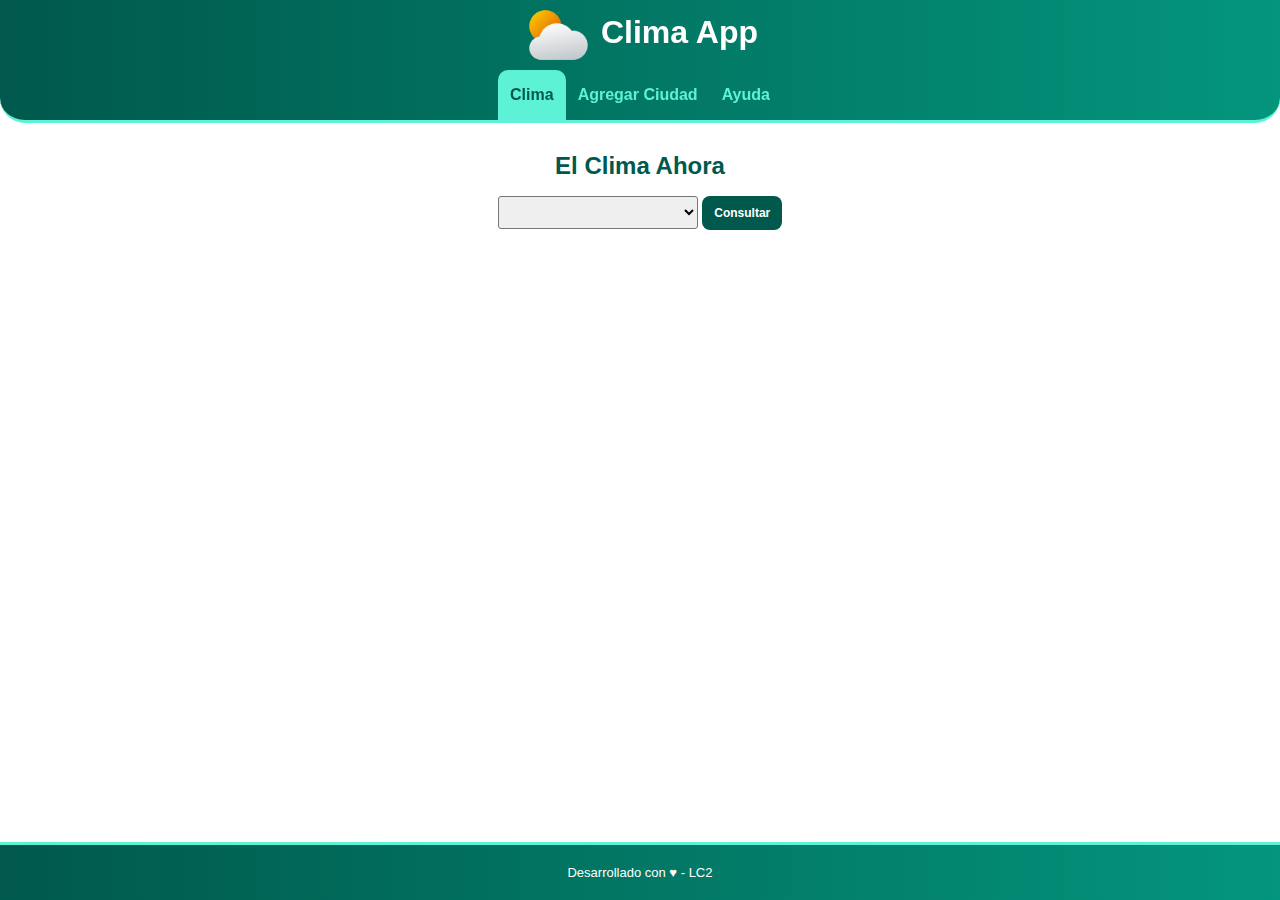
<file: index.html>
<!DOCTYPE html>
<html lang="es">

<head>
    <meta charset="UTF-8">
    <meta name="viewport" content="width=device-width, initial-scale=1.0">
    
    <title>TUP LC2 - TP Integrador</title>
    <link rel="icon" type="image/png" href="./img/Icono.png" />
    
    <!-- Estilos CSS -->
    <link rel="stylesheet" href="/css/common.css">
    <link rel="stylesheet" href="/css/pages/index.css">
    <!-- JavaScrip-->
    <script src="/js/common.js" defer></script>
    <script src="/js/pages/index.js" defer></script>
</head>

<body>
    <header>
        <h1>
            <img src="./img/Icono.png" alt="LogoAplicacion">
            <span>Clima App</span>
        </h1>
        <nav>
            <ul>
                <li class="current-page"><a href="#">Clima</a></li>
                <li><a href="./add-city.html">Agregar Ciudad</a></li>
                <li><a href="./help.html">Ayuda</a></li>
            </ul>
        </nav>
    </header>
    
    <!-- Contenido principal de la página -->
    <main>
        <h2>El Clima Ahora</h2>

        <!-- Sección donde se debe colocar el formulario, con el select y el botón de consultar -->
        <section id="form-city-list">
            <form action="">
                <select name="SelectCity" id="SelectCity">
                    <!--Opciones donde se van a ir cargando las ciudades-->
                </select>
                <button type="button" id="consult">Consultar</button>
            </form>
        </section>

        <!-- Sección donde se debe mostrar el clima de la ciudad -->
        <section id="section-weather-result">
            
        </section>
    </main>
    
    <footer>
        <p>
            Desarrollado con ♥ - LC2
        </p>
    </footer>
</body>

</html>
</file>
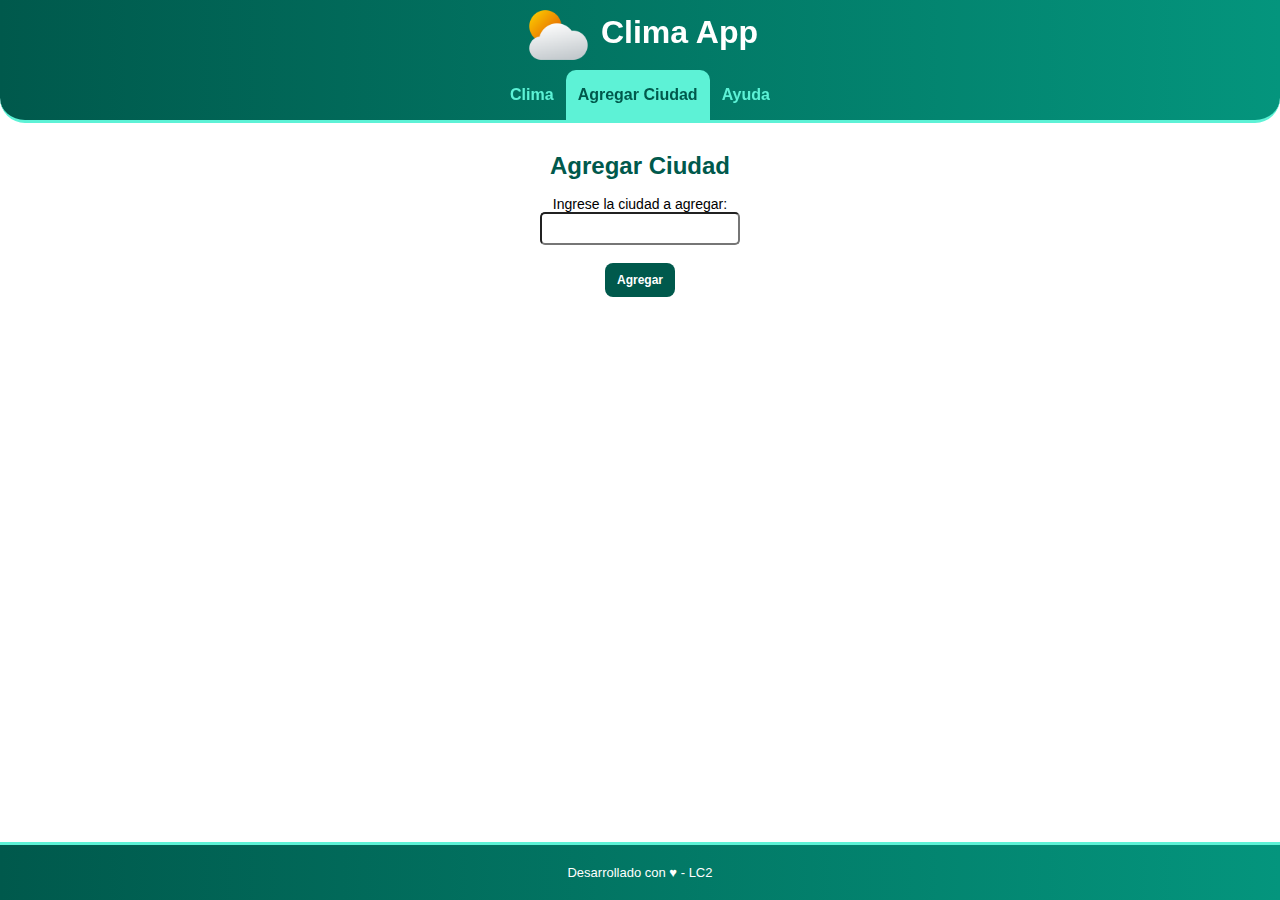
<file: add-city.html>
<!DOCTYPE html>
<html lang="es">

<head>
    <meta charset="UTF-8">
    <meta name="viewport" content="width=device-width, initial-scale=1.0">

    <title>TUP LC2 - TP Integrador</title>
    <link rel="icon" type="image/png" href="/img/Icono.png" />
    
    <!-- Estilos CSS -->
    <link rel="stylesheet" href="/css/common.css">
    <link rel="stylesheet" href="/css/pages/add-city.css">
    <!-- JavaScrip-->
    <script src="/js/common.js" defer></script>
    <script src="/js/pages/add-city.js" defer></script>

</head>

<body>
    <header>
        <h1>
            <img src="./img/Icono.png" alt="LogoAplicacion">
            <span>Clima App</span>
        </h1>
        
        <nav>
            <ul>
                <li><a href="./index.html">Clima</a></li>
                <li class="current-page"><a href="#">Agregar Ciudad</a></li>
                <li><a href="./help.html">Ayuda</a></li>
            </ul>
        </nav>
    </header>
    
    <!-- Contenido principal de la página -->
    <main>
        <h2>Agregar Ciudad</h2>
        <section>
            <form action="">
                <label for="addCity">Ingrese la ciudad a agregar:</label>
                <input type="text" name="addCity" id="addCity">
                <br>
                <button type="button" id="submitCity">Agregar</button>
            </form>
        </section>
    
        <!-- Sección donde se muestra el mensaje de status sobre la carga de ciudad-->
        <section id="sectionStatus">
            
        </section>
    </main>
    <footer>
        <p>
            Desarrollado con ♥ - LC2
        </p>
    </footer>
</body>

</html>
</file>
<file: css/common.css>
* {
    box-sizing: border-box;
    margin: 0;
    padding: 0;
    font-family: 'Lucida Sans', 'Lucida Sans Regular', 'Lucida Grande', 'Lucida Sans Unicode', Geneva, Verdana, sans-serif;
}

:root {
    /* Declaro variables CSS con colores principales */
    --color-theme: #00594c;
    --color-active: #5df2d6;
    --color-back-active: #04957d;
    --color-gradient: linear-gradient(to right, var(--color-theme), var(--color-back-active));
    --color-success: #28a745;
    --color-warning: #ffc107;
    --color-error: #dc3545;
}

body {
    height: 100%;
    width: 100%;
}

ul {
    list-style: none;
    padding: 0;
    margin: 0;
}

button,
a {
    user-select: none;
    -webkit-user-select: none;
}

header {
    position: fixed;
    top: 0;
    width: 100%;
    background: var(--color-gradient);
    border-bottom: 3px solid var(--color-active);
    border-bottom-left-radius: 25px;
    border-bottom-right-radius: 25px;
}

nav>ul {
    display: flex;
    justify-content: space-between;
    justify-content: center;
}

nav li {
    flex: 0 0 auto;
}

nav li a {
    display: block;
    padding: 16px 12px;
    text-align: center;
    text-decoration: none;
    font-size: 1em;
    font-weight: bold;
    color: var(--color-active);
}

nav li.current-page a {
    color: var(--color-theme);
    background-color: var(--color-active);
    pointer-events: none;
    border-top-left-radius: 10px;
    border-top-right-radius: 10px;
}

main {
    margin-top: 120px;
    overflow: auto;
    padding: 16px;
    padding-bottom: 60px;
    height: calc(100% - 120px);
}

h1 {
    text-align: center;
    margin: 0;
    color: white;
}

h1>img {
    width: 70px;
    vertical-align: middle;
}

h2 {
    color: var(--color-theme);
    margin: 16px 0;
    text-align: center;
}

h3 {
    color: var(--color-theme);
    margin: 8px 0;
}

main section {
    display: flex;
    justify-content: space-around;
}

footer {
    position: fixed;
    bottom: 0px;
    background: var(--color-gradient);
    width: 100%;
    text-align: center;
    padding-top: 10px;
    padding-bottom: 10px;
    border-top: 3px solid var(--color-active);
}

footer p {
    font-size: small;
    color: white;
}

main p {
    margin-bottom: 16px;
}

/* Media Query: Estilos a aplicar sólo en pantallas mayores a 400px */
@media (min-width: 400px) {
    main {
        padding-left: 10%;
        padding-right: 10%;
    }

    footer {
        padding-top: 20px;
        padding-bottom: 20px;
    }
}

/*BOTONES COMUNES A TODAS LAS PÁGINAS*/
form button{
    background-color: var(--color-theme);
    color: white;
    font-size: 12px;
    font-weight: bold;
    padding: 10px 12px;
    border-radius: 8px;
    border: none;
    cursor: pointer;   /*El cursor se convierte en una manito*/
}

/*CARTELES ESTADOS "CARGADO", "ALERTA", "ERROR"*/
.status{
    width: 350px;
    padding: 15px 10px;
    text-align: center;
    color: white;
    font-size: 12px;
    border-radius: 15px;
}

.success{
    background-color: var(--color-success);
}
.error{
    background-color: var(--color-error);
}
.warning {
    background-color: var(--color-warning);
}

/*LOADER*/
.loader-animation{
    display: flex;
    justify-content: center;
    align-self: center;
    margin: 0 auto;
}

.loader-animation > div {
    width: 1rem;
    height: 1rem;
    margin: 3rem .5rem;
    border-radius: 50%;
    background-color: var(--color-theme);
    animation: loader-animation .6s infinite alternate;
}

@keyframes loader-animation{
    to{
        opacity: .1;
        transform: translate3d(0, -1rem, 0);
    }
}

.loader-animation > div:nth-child(2){
    animation-delay: .1s;
}
.loader-animation > div:nth-child(3){
    animation-delay: .15s;
}
</file>
<file: css/pages/index.css>
/*INPUT DONDE SE SELECCIONA LA CIUDAD*/
#SelectCity{
    width: 200px;
    padding: 7px;
    border-radius: 3px;
}

/*TARGETA DE RESULTADOS*/
.card{
    padding: 0px 16px;
    margin-top: 30px;
    border-radius: 30px;
    box-shadow: 2px 2px 10px;
    display: flex;
    flex-direction: column;
    align-items: center;
}

.card p{
    font-size: 14px;
}
</file>
<file: css/pages/add-city.css>
/*FORMULARIO QUE AGREGA LA CIUDAD*/
form{
    display: flex;
    flex-direction: column;
    align-items: center;
}

form label{
    font-size: 14px;
}


/*INPUT DONDE SE AGREGA LA CIUDAD*/
#addCity{
    width: 200px;
    padding: 7px;
    border-radius: 5px;
}


/*CARTELES DONDE MUESTRA EL ESTADO DE CARGA DE CIUDAD*/
#sectionStatus{
    margin-top: 30px;
    display: flex;
    align-items: center;
    gap: 30px;
}
</file>
